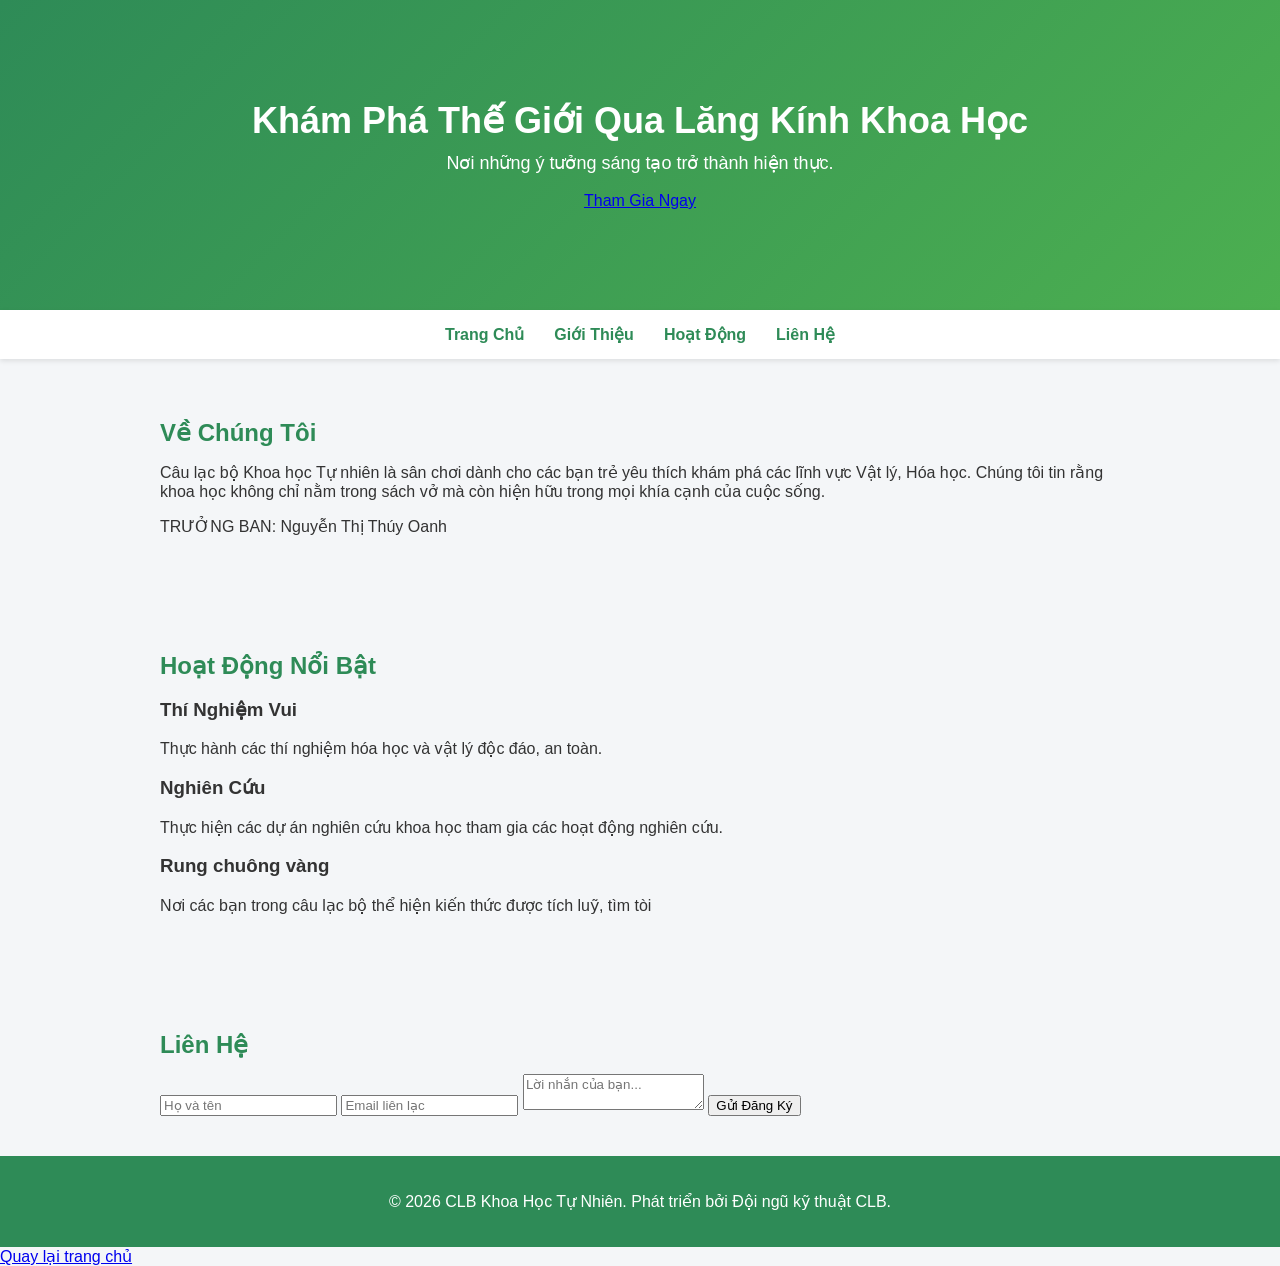
<file: Nam.html>
<!DOCTYPE html>

<html>
<head>
    <meta charset="UTF-8">
    <meta name="viewport" content="width=device-width, initial-scale=1.0">
<!-- Header & Navigation -->
    <header>
        
        <div id="home" class="hero">
            <h1>Khám Phá Thế Giới Qua Lăng Kính Khoa Học</h1>
            <p>Nơi những ý tưởng sáng tạo trở thành hiện thực.</p>
            <a href="#contact" class="btn">Tham Gia Ngay</a>
        </div>
    </header>
           <nav>
                <a href="#home">Trang Chủ</a>
                <a href="#about">Giới Thiệu</a>
                <a href="#activities">Hoạt Động</a>
                <a href="#contact">Liên Hệ</a>
            </nav>

    <!-- Giới thiệu -->
    <section id="about" class="container">
        <h2>Về Chúng Tôi</h2>
        <div class="about-content">
            <p>Câu lạc bộ Khoa học Tự nhiên là sân chơi dành cho các bạn trẻ yêu thích khám phá các lĩnh vực Vật lý, Hóa học. Chúng tôi tin rằng khoa học không chỉ nằm trong sách vở mà còn hiện hữu trong mọi khía cạnh của cuộc sống.</p>
            <p>TRƯỞNG BAN: Nguyễn Thị Thúy Oanh </p>
        </div>
    </section>

    <!-- Hoạt động chính -->
    <section id="activities" class="bg-light">
        <div class="container">
            <h2>Hoạt Động Nổi Bật</h2>
            <div class="grid">
                <div class="card">
                    <h3>Thí Nghiệm Vui</h3>
                    <p>Thực hành các thí nghiệm hóa học và vật lý độc đáo, an toàn.</p>
                </div>
                <div class="card">
                    <h3>Nghiên Cứu</h3>
                    <p>Thực hiện các dự án nghiên cứu khoa học tham gia các hoạt động nghiên cứu.</p>
                </div>
                <div class="card">
                    <h3>Rung chuông vàng</h3>
                    <p>Nơi các bạn trong câu lạc bộ thể hiện kiến thức được tích luỹ, tìm tòi</p>
                </div>
            </div>
        </div>
    </section>

    <!-- Liên hệ -->
    <section id="contact" class="container">
        <h2>Liên Hệ</h2>
        <form>
            <input type="text" placeholder="Họ và tên" required>
            <input type="email" placeholder="Email liên lạc" required>
            <textarea placeholder="Lời nhắn của bạn..."></textarea>
            <button type="submit" class="btn">Gửi Đăng Ký</button>
        </form>
    </section>

    <footer>
        <p>&copy; 2026 CLB Khoa Học Tự Nhiên. Phát triển bởi Đội ngũ kỹ thuật CLB.</p>
    </footer>
    <a href="index.html">Quay lại trang chủ</a>
    <style>
      @import "gp.css"
    </style>
</body>
</head>
</html>
</file>
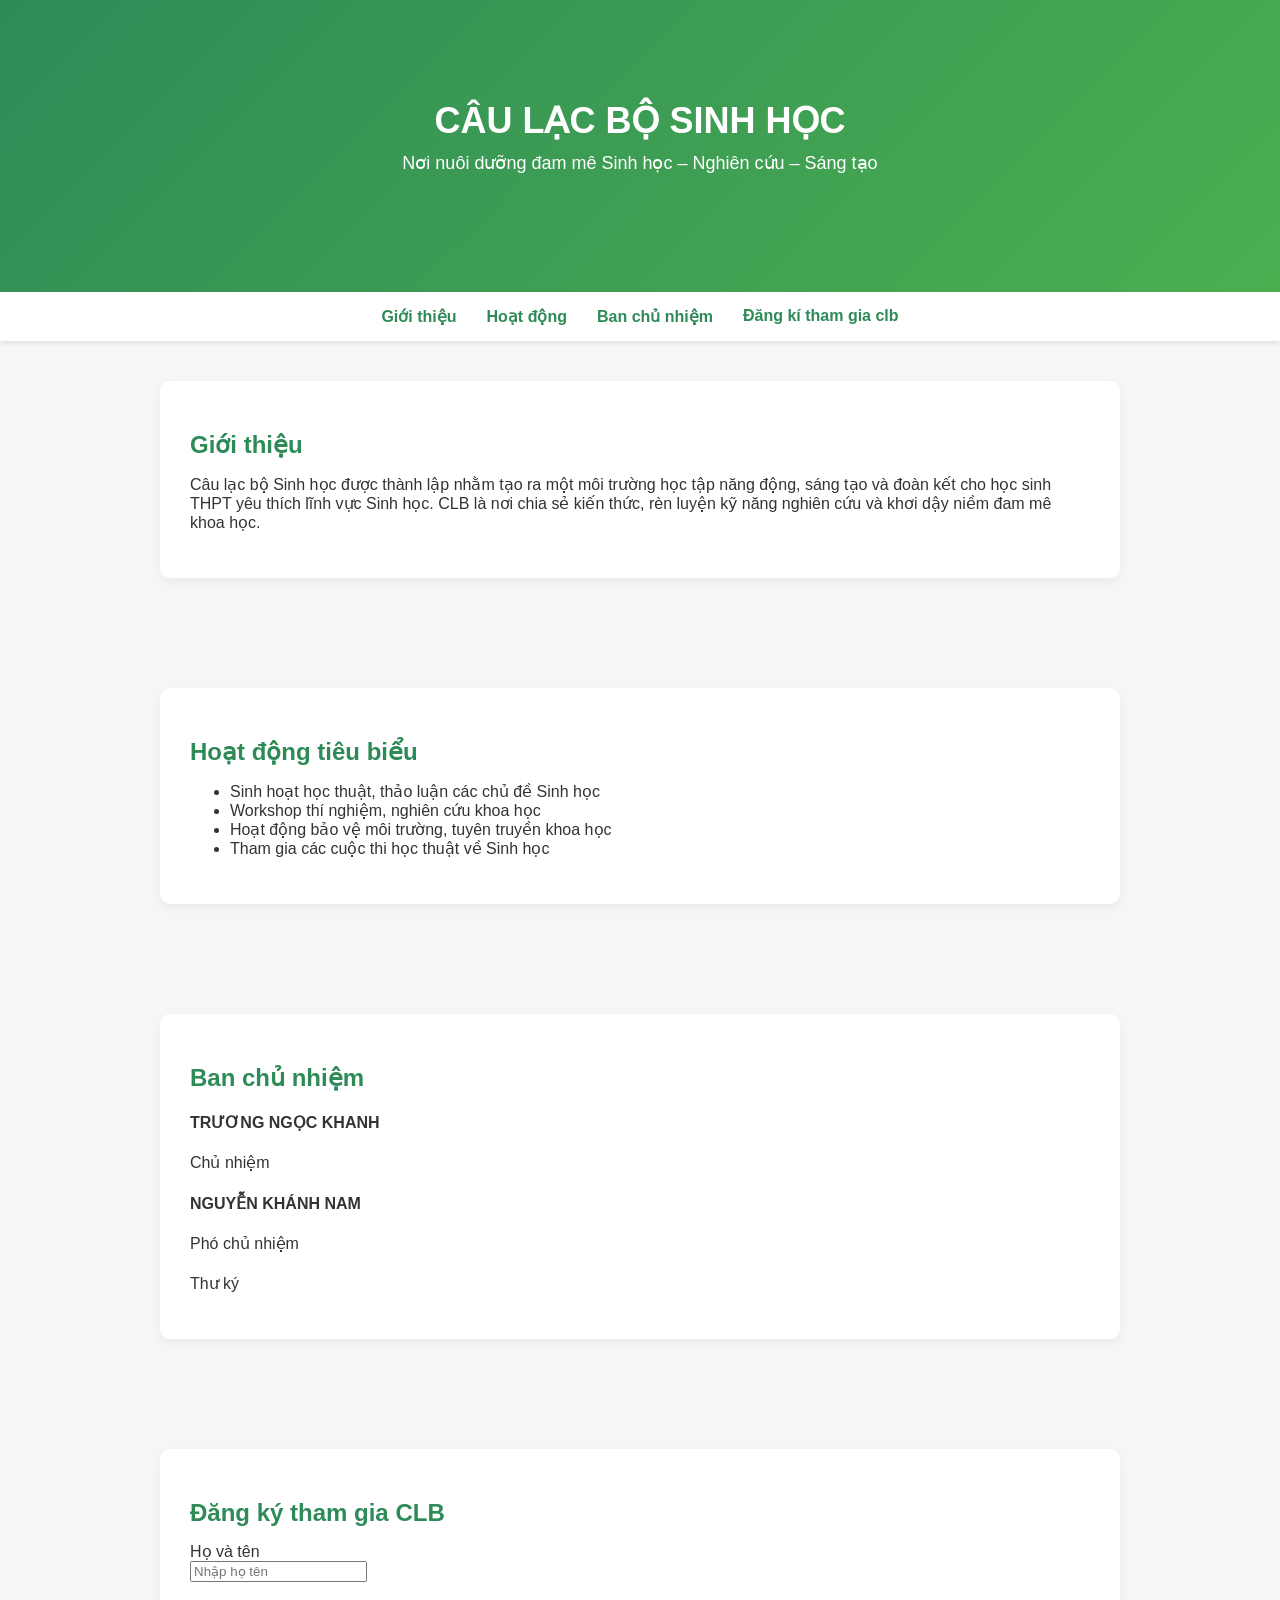
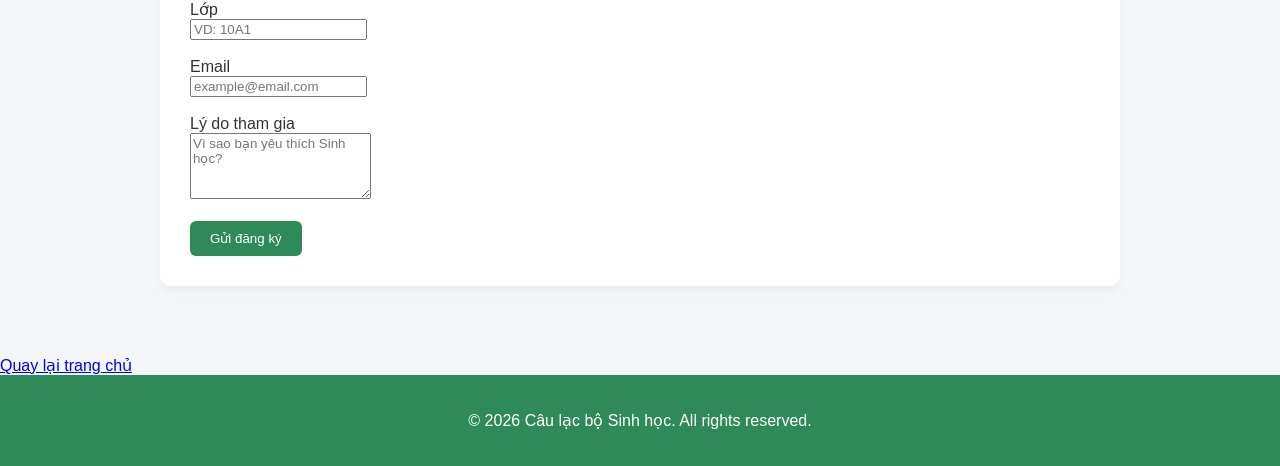
<file: phương.html>
<!DOCTYPE html>

<html>
<head>
    <meta charset="UTF-8">
    <meta name="viewport" content="width=device-width, initial-scale=1.0">
</head>
<body>
  <body>

  <header>
    <h1>CÂU LẠC BỘ SINH HỌC</h1>
    <p>Nơi nuôi dưỡng đam mê Sinh học – Nghiên cứu – Sáng tạo</p>
  </header>

  <nav>
    <a href="#gioithieu">Giới thiệu</a>
    <a href="#hoatdong">Hoạt động</a>
    <a href="#thanhvien">Ban chủ nhiệm</a>
    <a href="#dangky"> Đăng kí tham gia clb</a>
  </nav>

  <section id="gioithieu">
    <div class="box">
      <h2>Giới thiệu</h2>
      <p>
        Câu lạc bộ Sinh học được thành lập nhằm tạo ra một môi trường học tập năng động, sáng tạo và đoàn kết cho học sinh THPT yêu thích lĩnh vực Sinh học. CLB là nơi chia sẻ kiến thức,
        rèn luyện kỹ năng nghiên cứu và khơi dậy niềm đam mê khoa học.
      </p>
    </div>
  </section>

  <section id="hoatdong">
    <div class="box activities">
      <h2>Hoạt động tiêu biểu</h2>
      <ul>
        <li>Sinh hoạt học thuật, thảo luận các chủ đề Sinh học</li>
        <li>Workshop thí nghiệm, nghiên cứu khoa học</li>
        <li>Hoạt động bảo vệ môi trường, tuyên truyền khoa học</li>
        <li>Tham gia các cuộc thi học thuật về Sinh học</li>
      </ul>
    </div>
  </section>

  <section id="thanhvien">
    <div class="box">
      <h2>Ban chủ nhiệm</h2>
      <div class="members-grid">
        <div class="member-card">
          <h4> TRƯƠNG NGỌC KHANH</h4>
          <p>Chủ nhiệm</p>
        </div>
        <div class="member-card">
          <h4> NGUYỄN KHÁNH NAM </h4>
          <p>Phó chủ nhiệm</p>
        </div>
        <div class="member-card">
          <h4> </h4>
          <p>Thư ký</p>
        </div>
      </div>
    </div>
  </section>

  <section id="dangky">
    <div class="box">
      <h2>Đăng ký tham gia CLB</h2>
      <form>
        <label>Họ và tên</label><br>
        <input type="text" placeholder="Nhập họ tên" required><br><br>
        <label>Lớp</label><br>
        <input type="text" placeholder="VD: 10A1" required><br><br>
        <label>Email</label><br>
        <input type="email" placeholder="example@email.com" required><br><br>
        <label>Lý do tham gia</label><br>
        <textarea rows="4" placeholder="Vì sao bạn yêu thích Sinh học?"></textarea><br><br>
        <button type="submit" style="background:#2e8b57;color:white;padding:10px 20px;border:none;border-radius:6px;cursor:pointer;">Gửi đăng ký</button>
      </form>
    </div>
  </section>
      <a href="index.html"> Quay lại trang chủ</a>

  <footer>
    <p>© 2026 Câu lạc bộ Sinh học. All rights reserved.</p>
  </footer>
    <style>
 @import "gp.css"
    </style>
</body>
</file>
